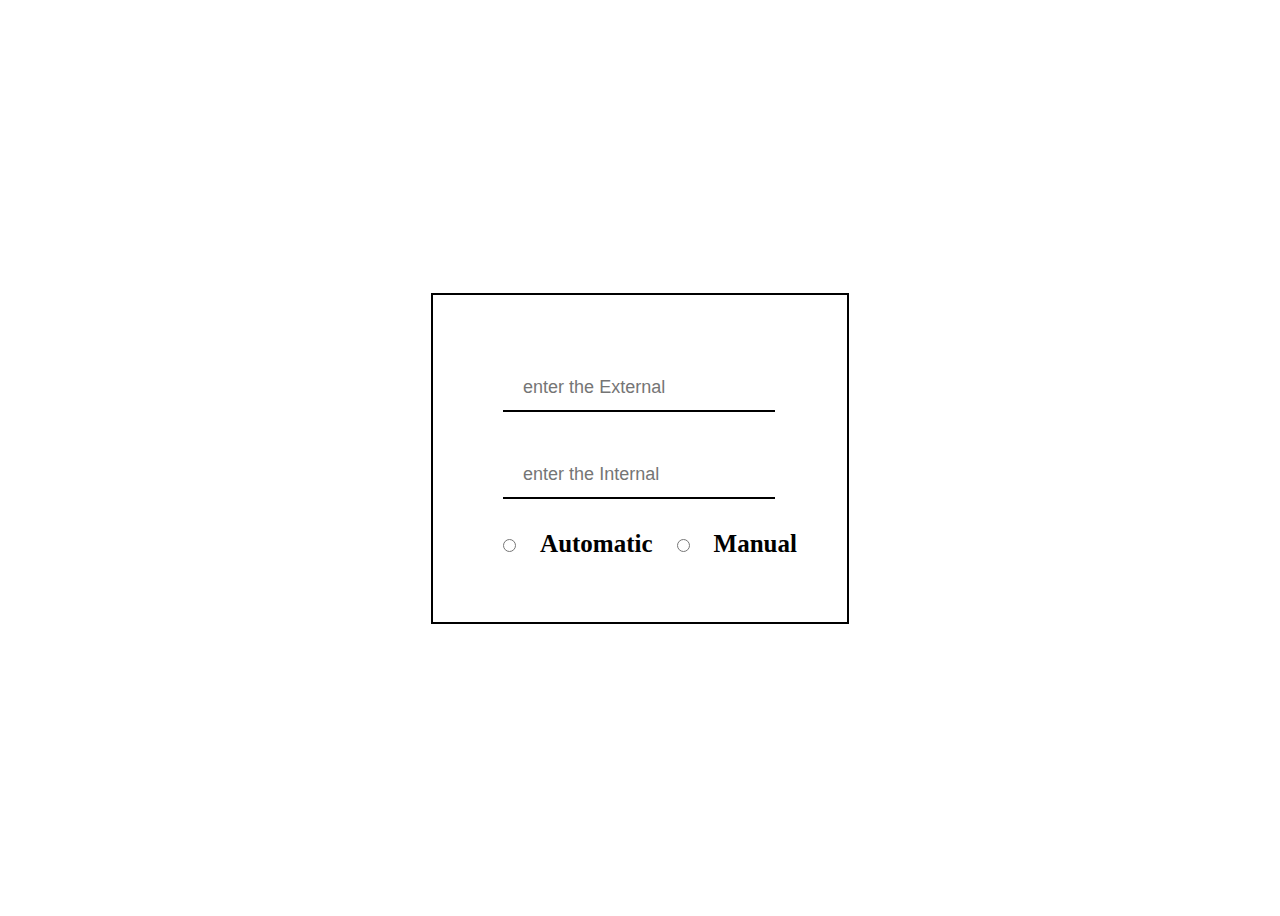
<file: lab_practice/index.html>
<!DOCTYPE html>
<html lang="en">
  <head>
    <meta charset="UTF-8" />
    <meta name="viewport" content="width=device-width, initial-scale=1.0" />
    <title>Document</title>
    <link rel="stylesheet" href="style.css" />
  </head>
  <body>
    <div class="container">
      <div>
        <input id="marks" placeholder="enter the External" />
        <br />
        <input id="internal" placeholder="enter the Internal" />
        <br />
        <input
          type="radio"
          id="Automatic"
          name="type"
          onclick="automatic()"
          value="Automatic"
        />
        <label for="Automatic">Automatic</label>
        <input
          type="radio"
          id="Manual"
          name="type"
          onchange="manual()"
          value="Manual"
        />
        <label for="Manual">Manual</label>
        <br />
        <div id="createinput"></div>
        <div id="result"></div>
      </div>
    </div>
    <script src="script.js"></script>
  </body>
</html>
</file>
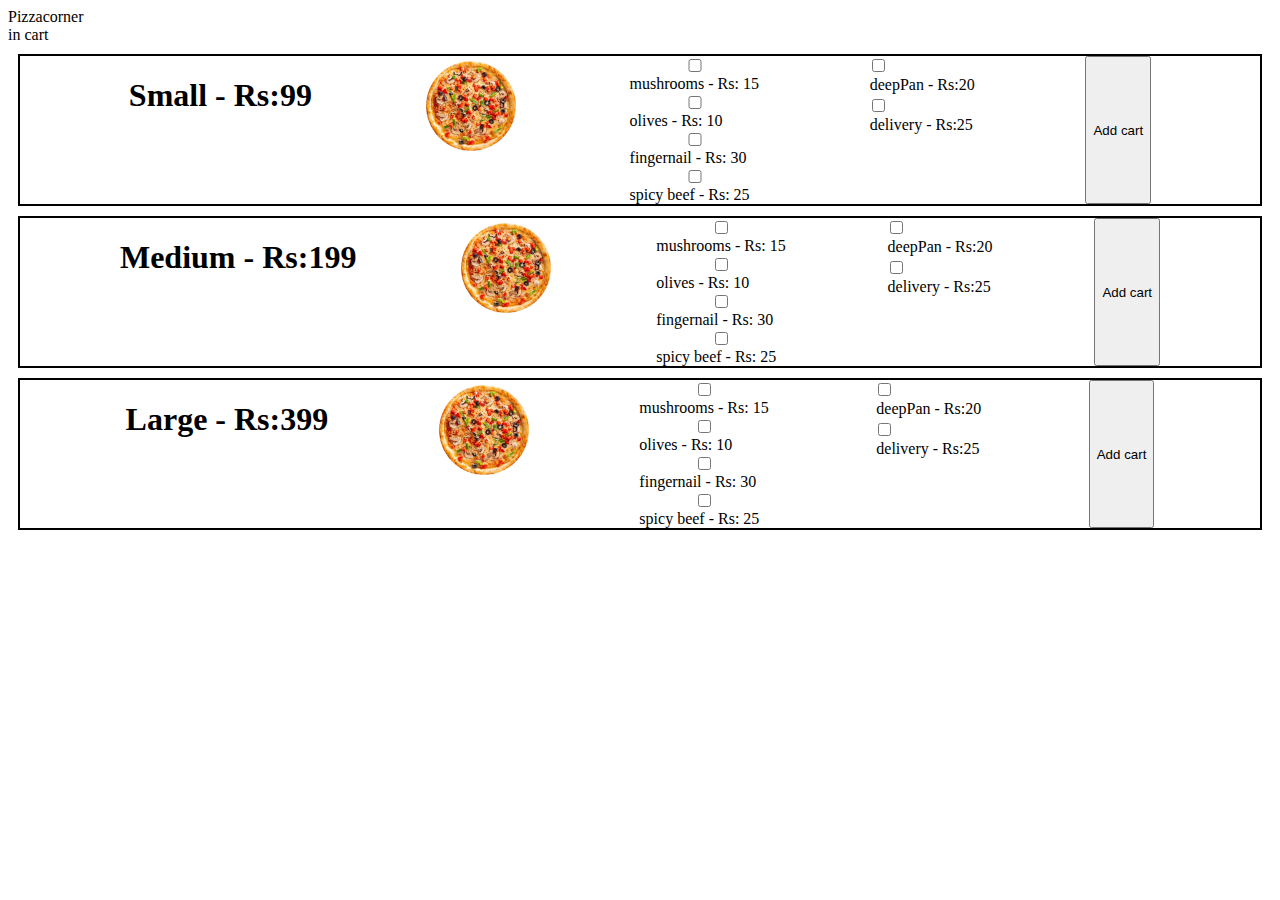
<file: week1/ex-1/index.html>
<!DOCTYPE html>
<html lang="en">
<head>
    <meta charset="UTF-8">
    <meta http-equiv="X-UA-Compatible" content="IE=edge">
    <meta name="viewport" content="width=device-width, initial-scale=1.0">
    <title>Document</title>
    <link rel="stylesheet" href="style.css">
</head>
<body>
    <div>Pizzacorner</div>
    <div id="cart">in cart</div>
    <div class="container">
        <div id="root"></div>
    </div>

    <script src="script.js"></script>
</body>
</html>
</file>
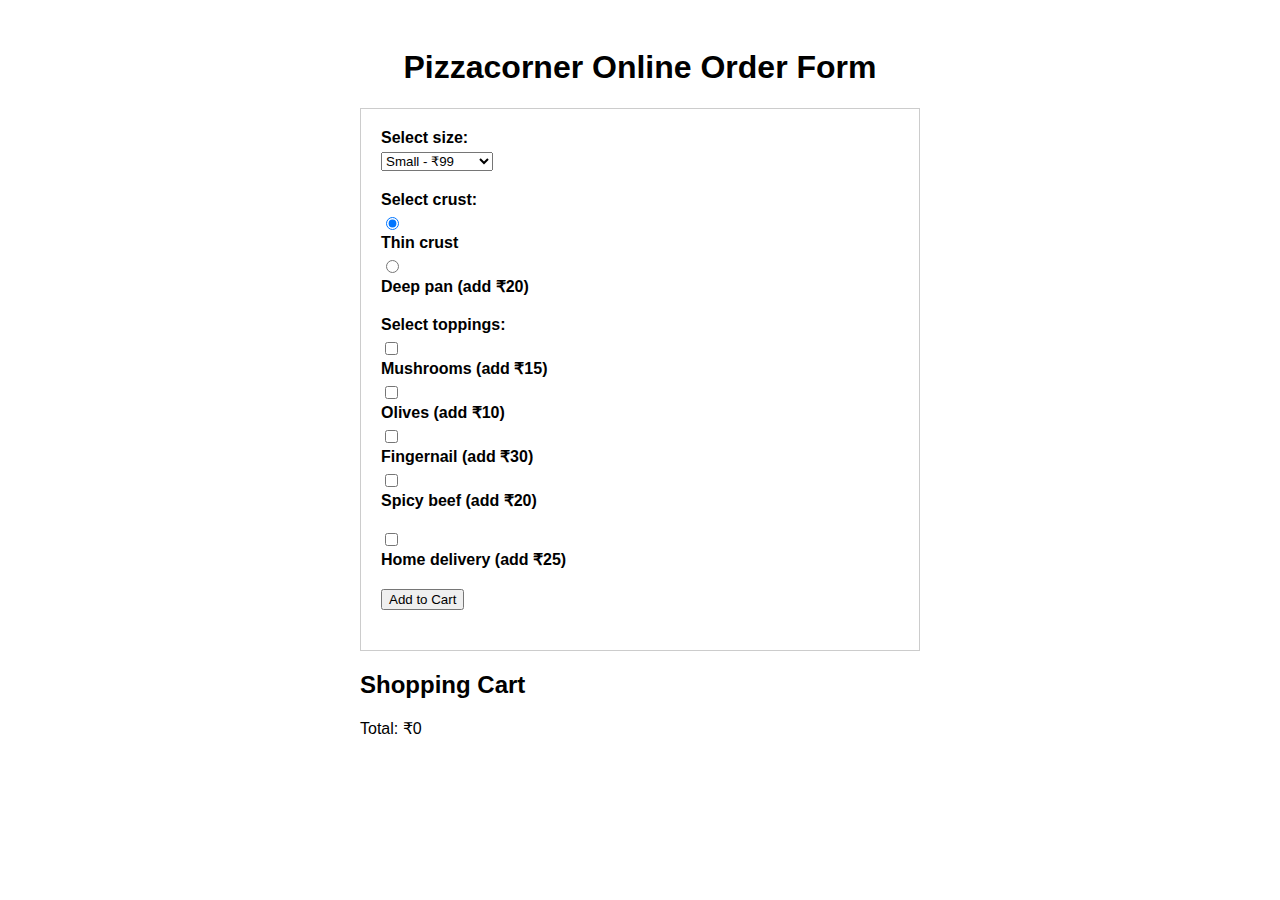
<file: week1/ex-2/index.html>
<!DOCTYPE html>
<html>
  <head>
    <title>Pizzacorner Online Order Form</title>
    <link rel="stylesheet" href="style.css">
  </head>
  <body>
    <div class="container">
      <h1>Pizzacorner Online Order Form</h1>
      <form id="order-form">
        <div class="form-group">
          <label for="size">Select size:</label>
          <select id="size" name="size">
            <option value="small">Small - ₹99</option>
            <option value="medium">Medium - ₹199</option>
            <option value="large">Large - ₹399</option>
          </select>
        </div>
        <div class="form-group">
          <label for="crust">Select crust:</label>
          <input type="radio" id="thin-crust" name="crust" value="thin-crust" checked>
          <label for="thin-crust">Thin crust</label>
          <input type="radio" id="deep-pan" name="crust" value="deep-pan">
          <label for="deep-pan">Deep pan (add ₹20)</label>
        </div>
        <div class="form-group">
          <label for="toppings">Select toppings:</label>
          <input type="checkbox" id="mushrooms" name="toppings" value="mushrooms">
          <label for="mushrooms">Mushrooms (add ₹15)</label>
          <input type="checkbox" id="olives" name="toppings" value="olives">
          <label for="olives">Olives (add ₹10)</label>
          <input type="checkbox" id="fingernail" name="toppings" value="fingernail">
          <label for="fingernail">Fingernail (add ₹30)</label>
          <input type="checkbox" id="spicy-beef" name="toppings" value="spicy-beef">
          <label for="spicy-beef">Spicy beef (add ₹20)</label>
        </div>
        <div class="form-group">
          <input type="checkbox" id="home-delivery" name="home-delivery" value="home-delivery">
          <label for="home-delivery">Home delivery (add ₹25)</label>
        </div>
        <div class="form-group">
          <button type="button" id="add-to-cart-btn">Add to Cart</button>
        </div>
      </form>
      <div class="cart-container">
        <h2>Shopping Cart</h2>
        <ul id="cart-items">
        </ul>
        <div id="total-cost">Total: ₹0</div>
      </div>
    </div>
    <script src="script.js"></script>
  </body>
</html>
</file>
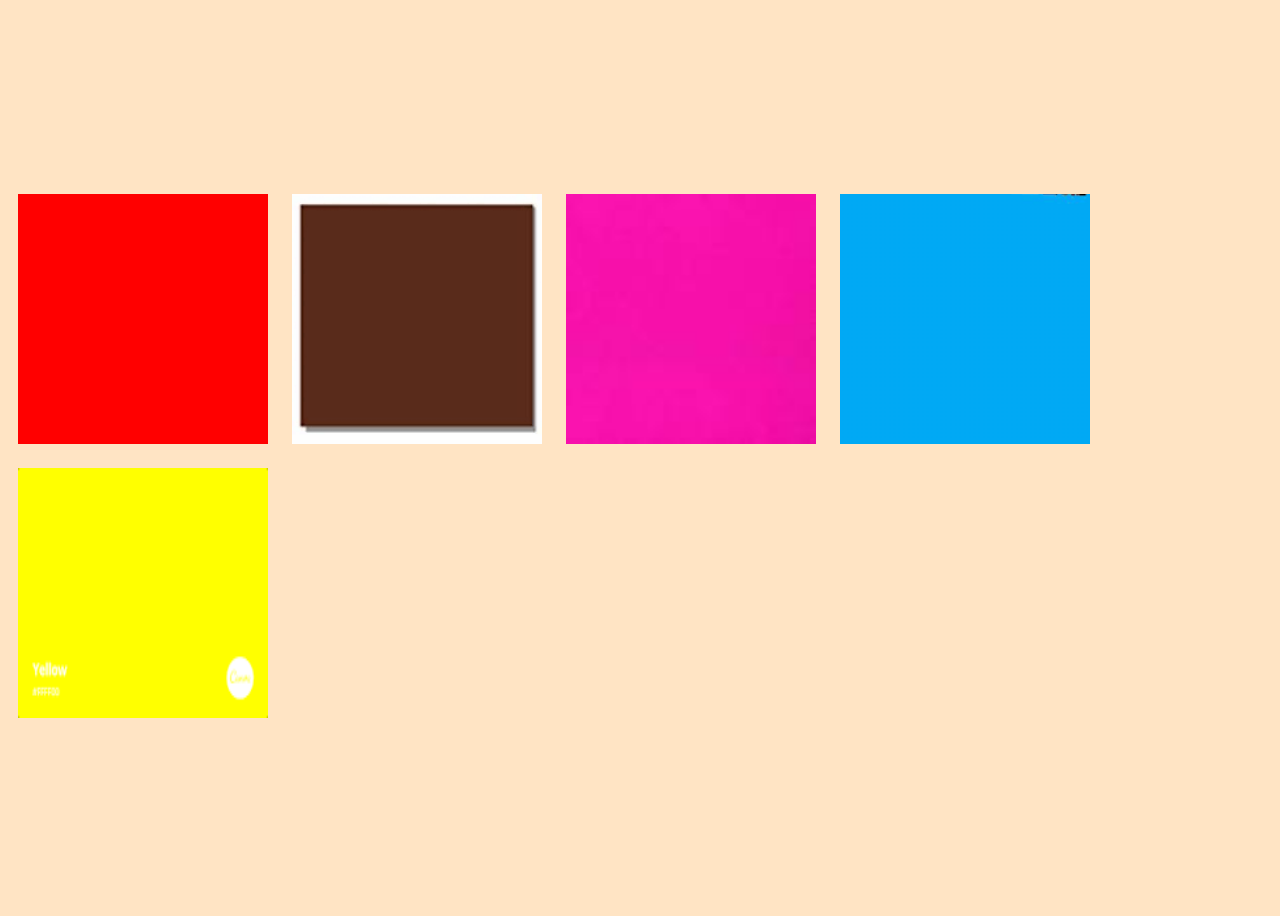
<file: week2/ex-1/index.html>
<!DOCTYPE html>
<html lang="en">
<head>
    <meta charset="UTF-8">
    <meta http-equiv="X-UA-Compatible" content="IE=edge">
    <meta name="viewport" content="width=device-width, initial-scale=1.0">
    <title>Document</title>
    <link rel="stylesheet" href="style.css">
</head>
<body>
    <div class="container">
        <div class="but">
        <img  class="images" src="red.png" id="item1"/>
        <img class="images" src="brown.png" id="item1"/>
        <img class="images" src="pink.jpg" id="item1"/>
        <img class="images" src="skyblue.png" id="item1"/>
        <img class="images" src="yellow.png" id="item1"/>
        </div>
    </div>
    
    <script src="script.js"> </script>
</body>
</html>
</file>
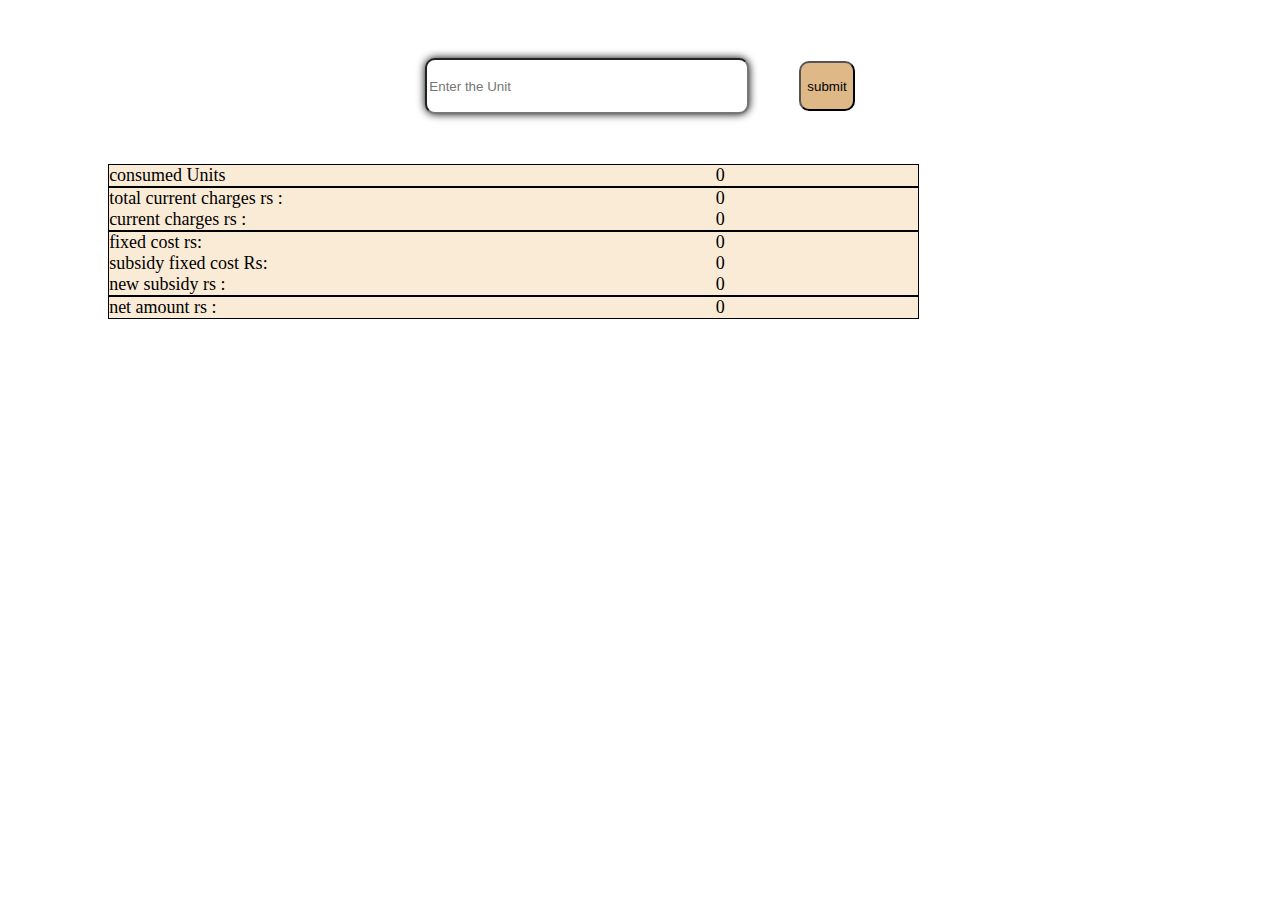
<file: week2/ex-2/index.html>
<!DOCTYPE html>
<html lang="en">
<head>
    <meta charset="UTF-8">
    <meta http-equiv="X-UA-Compatible" content="IE=edge">
    <meta name="viewport" content="width=device-width, initial-scale=1.0">
    <title>Document</title>
    <link rel="stylesheet" href="style.css">
</head>
<body>
    
    <div id="flexinput">

        <input type="text" id="unitvalue" placeholder="Enter the Unit"/>
        <button onclick="calculate()" id="buttonc">submit</button>
    </div>
    
    <div id="container">
        <div id="unit">
            <div class="inner">consumed Units</div>
            <label id="value1"> 0 </label>
        </div>
        <div id="char ">
            <div class="inner">total current charges rs :
                <div>current charges rs :</div>
            </div>
            <div class="flexvalue" >
                <label id="value2"> 0</label>
                <label id="value3">0</label>

            </div>
                
            
        </div>
        <div id="cost">
            <div class="inner">fixed cost rs:
                <div>subsidy fixed cost Rs:</div>
                <div>new subsidy rs :</div>
            </div>
            <div class="flexvalue">
                <label id="value6">0</label>
                <label id="value4">0</label>
                <label id="value5">0</label>
                
            </div>
        </div>
        <div id="amt">
            <div class="inner">net  amount rs :</div>
            <div id="value7">0</div>
        </div>
    </div>

    <script src="script.js"></script>
</body>
</html>
</file>
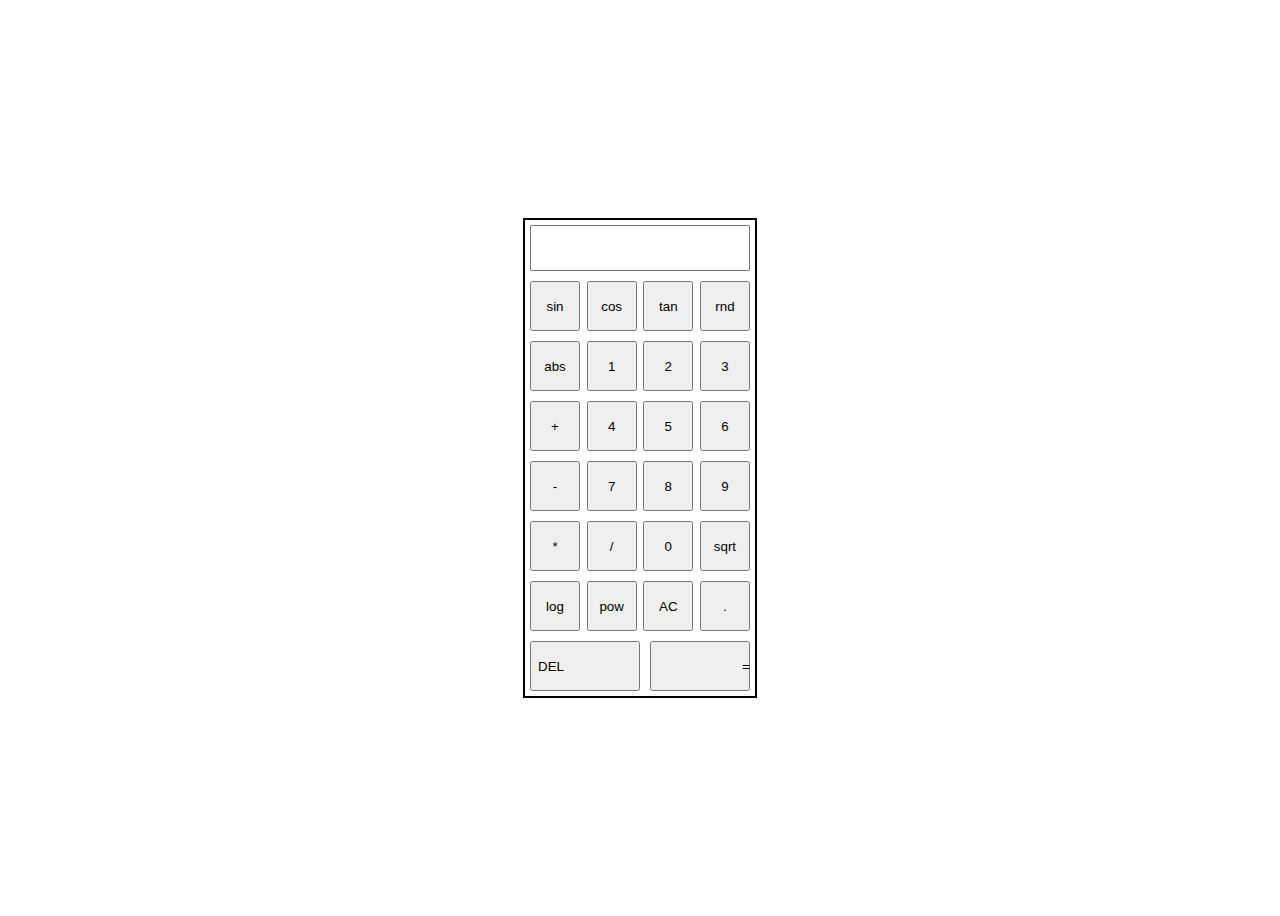
<file: week2/ex-4/index.html>
<!DOCTYPE html>
<html lang="en">
<head>
    <meta charset="UTF-8">
    <meta http-equiv="X-UA-Compatible" content="IE=edge">
    <meta name="viewport" content="width=device-width, initial-scale=1.0">
    <title>Document</title>
</head>
<body>
    <style>
        .main{
            display: flex;
            justify-content: center;
            align-items: center;
            height: 100vh;
        }
        .container
        {
            padding: 5px;
            display: flex;
            width: 220px;
            justify-content: space-between;
            flex-wrap: wrap;
            align-items: center;
            border: 2px solid black;
        }

        button{
            margin-top: 10px;
            width: 50px;
            height: 50px;
        }
        #display
        {
            width: 100%;
            height: 40px;
            text-align: right;
            font-size: large;
        }

        #del{
            padding-right: 100px;
        }
        #equal{
            text-align: center;
            padding-left: 90px;
        }
    </style>
    <div class="main">
    <div class="container">
        <input type="text" id="display"/>
        <button onclick="setdeg(this)">sin</button>
        <button onclick="setdeg(this)">cos</button>
        <button onclick="setdeg(this)">tan</button>
        <button onclick="setrnd(this)">rnd</button>
        <button onclick="setabs(this)">abs</button>
        <button onclick="setNum(this)">1</button>
        <button onclick="setNum(this)">2</button>
        <button onclick="setNum(this)">3</button>
        <button onclick="setOpd(this)">+</button>
        <button onclick="setNum(this)">4</button>
        <button onclick="setNum(this)">5</button>
        <button onclick="setNum(this)">6</button>
        <button onclick="setOpd(this)">-</button>
        <button onclick="setNum(this)">7</button>
        <button onclick="setNum(this)">8</button>
        <button onclick="setNum(this)">9</button>
        <button onclick="setOpd(this)">*</button>
        <button onclick="setOpd(this)">/</button>
        <button onclick="setNum(this)">0</button>
        <button onclick="setsqrt(this)">sqrt</button>
        <button onclick="setlog(this)">log</button>
        <button onclick="setpow(this)">pow</button>
        <button onclick="clearx(this)">AC</button>
        <button onclick="setdot(this)">.</button>
        <button id="del"onclick="del(this)">DEL</button>

        <button id="equal"onclick="equal(this)">=</button>

    </div>
</div>
</body>
<script src="script.js"></script>
</html>
</file>
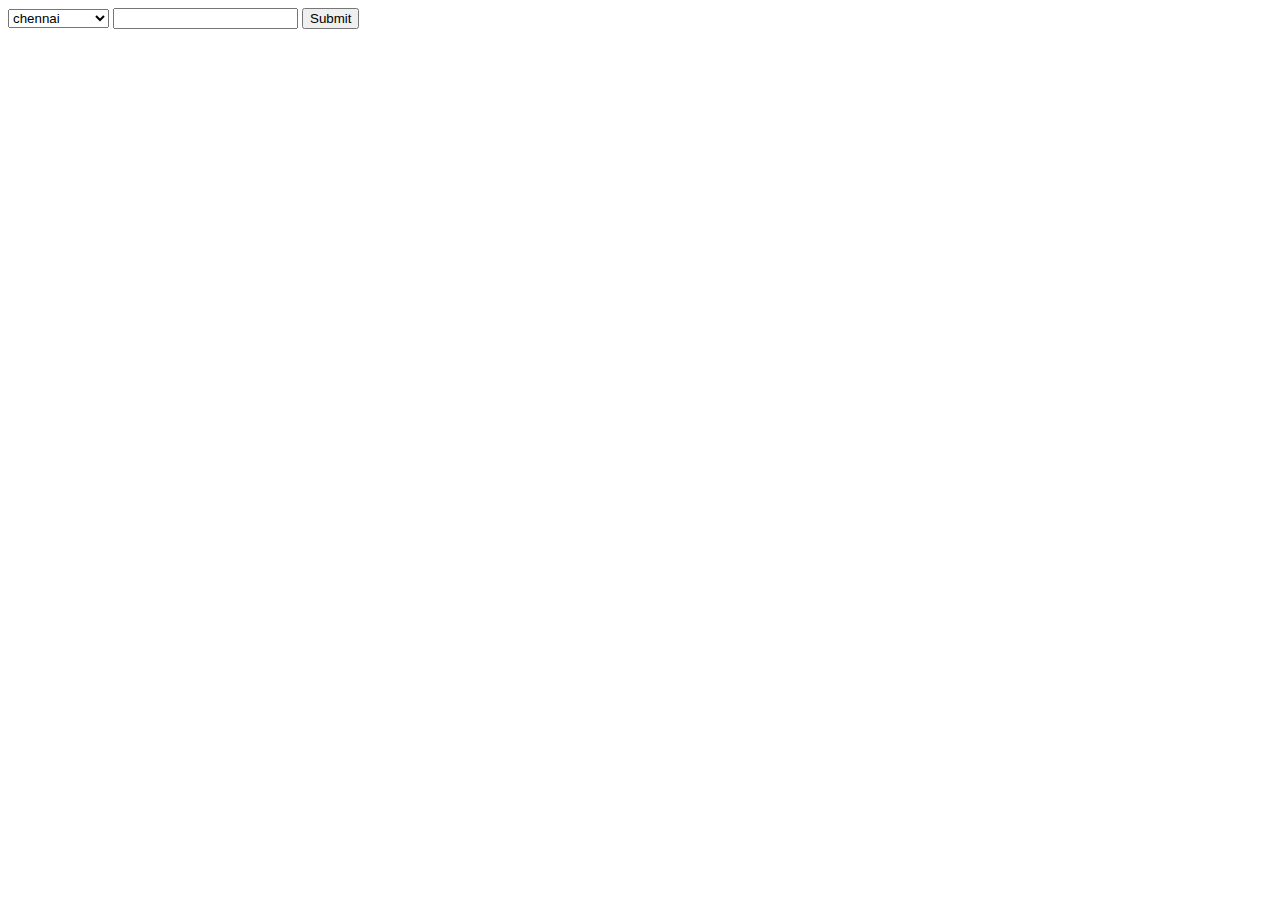
<file: week2/ex-5/index.html>
<!DOCTYPE html>
<html lang="en">
<head>
    <meta charset="UTF-8">
    <meta http-equiv="X-UA-Compatible" content="IE=edge">
    <meta name="viewport" content="width=device-width, initial-scale=1.0">
    <title>Document</title>
</head>
<body>
    <div>
        
        <select name="place" id="place">
            <option value="chennai">chennai</option>
            <option value="coimbatore">coimbatore</option>
            <option value="madurai">madurai</option>
            <option value="salem">salem</option>
            <option value="tiruchirappalli">tiruchirappalli</option>
            <option value="thoothukudi">thoothukudi</option>
        </select>

        <input type="text" id="item">
        <input type="submit" onclick="getcity()" value="Submit"/>
        
    </div>
    <div id="result"></div>
    <div id="message"></div>
<script src="script.js"></script>
</body>
</html>
</file>
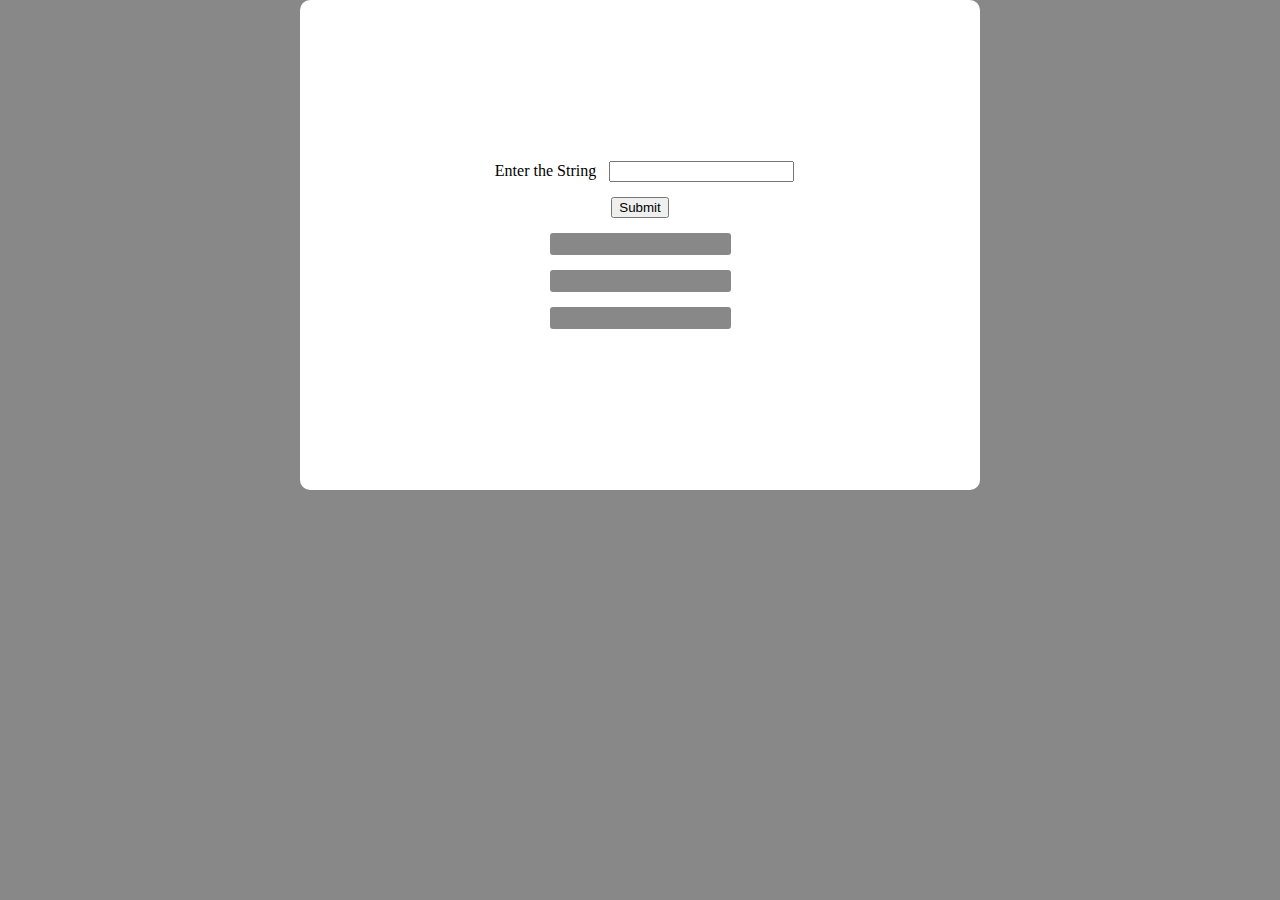
<file: week3/ex-1/index.html>
<!DOCTYPE html>
<html lang="en">
  <head>
    <meta charset="UTF-8" />
    <meta http-equiv="X-UA-Compatible" content="IE=edge" />
    <meta name="viewport" content="width=device-width, initial-scale=1.0" />
    <title>Speak Simplified</title>
    <link rel="stylesheet" href="./style.css" />
  </head>
  <body>
    <form>
      <div>
        <label for="string">Enter the String</label>
        <input id="input" type="text" />
      </div>
      <button>Submit</button>
      <input class="out" id="1" disabled />
      <input class="out" id="2" disabled />
      <input class="out" id="3" disabled />
    </form>
    <script src="./script.js" ></script>
  </body>
</html>
</file>
<file: lab_practice/style.css>
.container {
  display: flex;
  justify-content: center;
  align-items: center;
  height: 100vh;
}

.container > div {
  border: 2px black solid;
  padding: 50px;
}

label {
  font-size: 25px;
  font-weight: 800;
}

input,
select {
  margin-left: 10px;
  margin: 20px;
  font-size: large;
}

input {
  border: none;
  padding: 12px 20px;
  border-bottom: 2px solid black;
}

select {
  width: 80%;
  padding: 16px 20px;
  border: none;
  border-radius: 4px;
  background-color: #f1f1f1;
}

.btn1 {
  background-color: #008cba;
  border: none;
  color: white;
  padding: 15px 32px;
  text-align: center;
  text-decoration: none;
  display: inline-block;
  font-size: 16px;
}
</file>
<file: week1/ex-1/style.css>
.cardlist {
    display: flex;
    justify-content: space-evenly;
    flex-direction: row;
    border: 2px solid black;
    margin: 10px;
}

#pizzaimg {
    width: 100px;
    height: 100px;
}

.optionlist {
    display: flex;
    flex-direction: column;
}
</file>
<file: week1/ex-2/style.css>
* {
    box-sizing: border-box;
    font-family: Arial, sans-serif;
  }
  
  .container {
    max-width: 600px;
    margin: 0 auto;
    padding: 20px;
  }
  
  h1 {
    text-align: center;
  }
  
  form {
    border: 1px solid #ccc;
    padding: 20px;
  }
  
  .form-group {
    margin-bottom: 20px;
  }
  
  label {
    display: block;
    margin-bottom: 5px;
    font-weight: bold;
  }
  
  input[type="radio"],
  input[type="checkbox"] {
    margin-right:10px;
  }
</file>
<file: week2/ex-1/style.css>
body{
    background-color: bisque;
}

.container{
    height: 100vh;
    display: flex;
    justify-content: center;
    align-items: center;
    flex-direction: column;
}

#item1 {
    width: 250px;
    height: 250px;
    margin: 10px;
}
</file>
<file: week2/ex-2/style.css>
#container {
    display:  flex;
    width: 80%;
    height: 80%;
    justify-content: center;
    align-items: center;
    flex-direction: column;
}

#container > div {
    font-size: large;
    width: 80%;
    background-color: antiquewhite;
    border: 1px solid black;
    height: auto;
    display: grid;
    grid-template-columns: 3fr 1fr;
}

.flexvalue {
    display: flex;
    flex-direction: column;
}

#flexinput{
    display: flex;
    justify-content: center;
    align-items: center;
}

#unitvalue {
    margin: 50px 0;
    width: 25%;
    height: 50px;
    border-radius: 10px;
    box-shadow: 0px 0px 8px black;
}

#buttonc{
    margin-left: 50px;
    height: 50px;
    background-color: burlywood;
    border-radius: 10px;
}
</file>
<file: week3/ex-1/style.css>
body {
    height: 100vh;
    width: 100vw;
    display: flex;
    justify-content: center;
    margin: 0;
    background-color: #888;
  }
  
  form {
    width: 50%;
    height: 50%;
    border-radius: 10px;
    background-color: white;
    display: flex;
    justify-content: center;
    gap: 15px;
    align-items: center;
    padding: 20px;
    flex-direction: column;
  }
  

  
  label {
    margin-right: -7px;
    background-color: white;
    width: 220px;
    padding: 8.6px 8.4px;
    margin: 0;
    border-radius: 10px 0 0 10px;
  }
  
  input::-moz-focus-inner {
    background-color: black;
  }
  
  p {
    font-size: large;
  }
  
  .out {
    background-color: #888;
    max-width: max-content;
    height: 20px;
    border-radius: 3px;
    border: none;
  }
</file>
